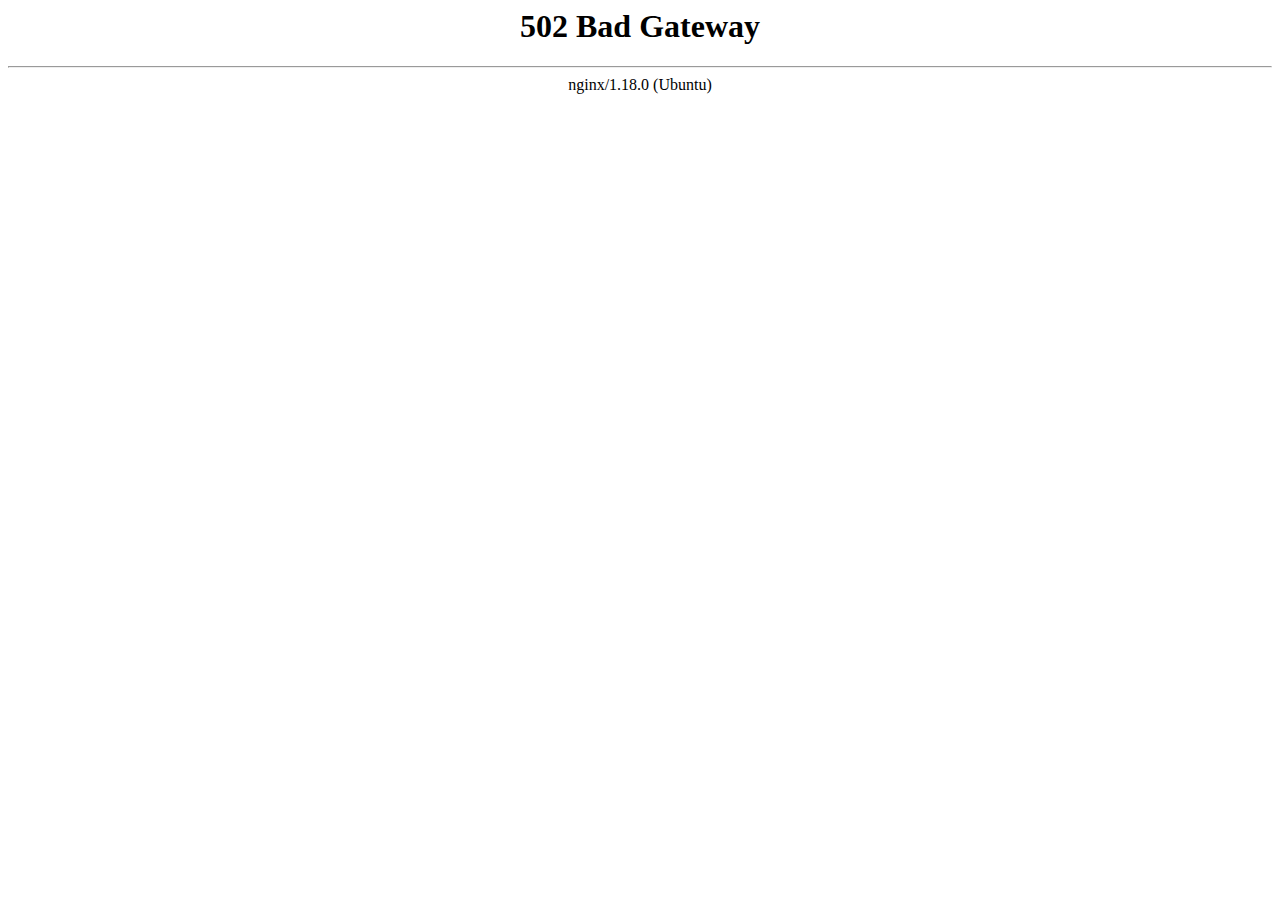
<file: marketplace/mint-nft/index.html>
<html>

<head>
    <title>502 Bad Gateway</title>
</head>

<body>
    <center>
        <h1>502 Bad Gateway</h1>
    </center>
    <hr>
    <center>nginx/1.18.0 (Ubuntu)</center>
</body>

</html>
<!-- a padding to disable MSIE and Chrome friendly error page -->
<!-- a padding to disable MSIE and Chrome friendly error page -->
<!-- a padding to disable MSIE and Chrome friendly error page -->
<!-- a padding to disable MSIE and Chrome friendly error page -->
<!-- a padding to disable MSIE and Chrome friendly error page -->
<!-- a padding to disable MSIE and Chrome friendly error page -->
</file>
